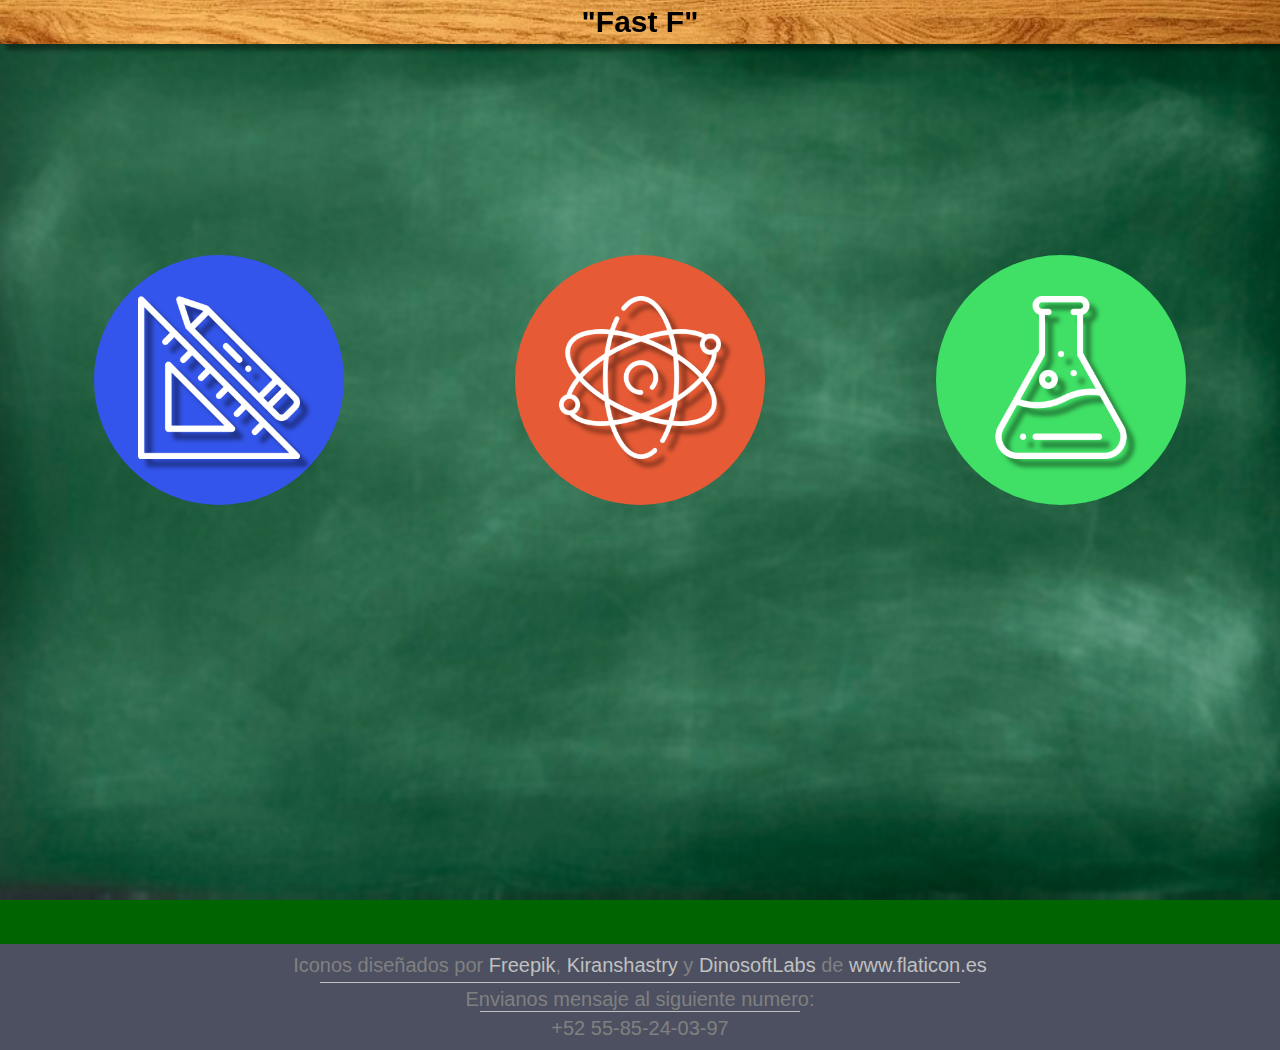
<file: index.html>
<!DOCTYPE html>
<html>

<head>
	<meta charset="utf-8">
	<title>Menu</title>
	<link rel="stylesheet" type="text/css" href="css/estiloindex.css">
</head>

<body>

<header>
	<h2 id="titulo">"Fast F"</h2>
</header>

<div class="fondo">
	<div class="contenedor">
		<a href="matematicas.html" title="Matematicas"><div class="matematicas"><img src="img/regla.png" ></div></a>
		<a href="fisica.html" title="Fisica"><div class="fisica"><img src="img/ciencias.png"></div></a>
		<a href="quimica.html" title="Quimica"><div class="quimica"><img src="img/prueba.png"></div></a>
	</div>
</div>

<footer>
	Iconos diseñados por <a href="https://www.flaticon.es/autores/freepik" title="Freepik">Freepik</a>,
	<a href="https://www.flaticon.es/autores/kiranshastry" title="Kiranshastry">Kiranshastry</a> y
	<a href="https://www.flaticon.es/autores/dinosoftlabs" title="DinosoftLabs">DinosoftLabs</a> 
	de <a href="https://www.flaticon.es/" title="Flaticon"> www.flaticon.es</a>
	<hr id="separacion1">
	Envianos mensaje al siguiente numero:
	<br>
	<hr id="separacion2">
	+52 55-85-24-03-97
	</div>
</footer>

</body>

</html>
</file>
<file: css/estiloindex.css>
*
{
  padding: 0;
  margin: 0;
  font-family: "Arial";
  box-sizing: border-box;
  transition: all 0.3s ease;
}

body,html
{
  height: 100%;
  background-color:rgb(77, 80, 97);
}

#titulo
{
  padding-top: 5px;
  padding-bottom: 5px;
  background: url(../img/madera4.jpg) no-repeat center center brown;
  -webkit-background-size: cover;
  -moz-background-size: cover;
  -o-background-size: cover;
  background-size: cover;
  width: 100%;
  text-align: center;
  color: black;
  z-index: 100;
  font-size: 30px;
  filter:drop-shadow(6px 6px 2px rgba(0,0,0,0.4)) ;
}

.fondo
{
  background: url(../img/pizarron.jpg) no-repeat center center fixed darkgreen; 
  -webkit-background-size: cover;
  -moz-background-size: cover;
  -o-background-size: cover;
  background-size: cover;
  height: 100%;
}
.contenedor
{
  text-align: center;
}

.matematicas
{
  background-color:#3455eb;
  position: absolute;

}
.fisica
{
  background-color:#e65b35;
  position: absolute;
  margin-right:13%;
  margin-left: 13%; 
}
.quimica
{
  background-color:#3fe065;
  position: absolute;
}
.matematicas,.fisica,.quimica
{
  height: 250px;
  width: 250px;
  margin-top: 16.5%;
  border-radius:100%;
  display: inline-block;
  z-index: 2;
  position: relative;
  text-align: center;

}
.matematicas img,.fisica img,.quimica img
{
  filter: invert(100%) drop-shadow(8px 8px 2px rgba(0,0,0,0.4)) ;
  margin-top: 16.5%;
  width:65%;
  height:65%;
  vertical-align: middle;
}
footer
{
  position: fixed bottom;
  color: gray;
  padding-top:10px;
  padding-bottom:10px;
  text-align: center;
  background-color: rgb(77, 80, 97);
  font-size: 20px;
}
footer a
{
  color: silver;
  text-decoration: none;
}

.matematicas:hover,.fisica:hover,.quimica:hover
{
  height: 270px;
  width: 270px;
  border:dashed white 3px;
  filter:drop-shadow(0px 0px 10px rgba(0,0,0,0.9)) ;
}

#separacion1
{
  background-color:silver;
  width: 50%;
  margin:auto;
  height: 1px;
  border:none;
  margin-top: 5px;
  margin-bottom: 5px;
}

#separacion2
{
  margin-top: 5px;
  background-color:silver;
  width: 25%;
  margin:auto;
  height: 1px;
  border:none;
  margin-bottom: 5px;
}
</file>
